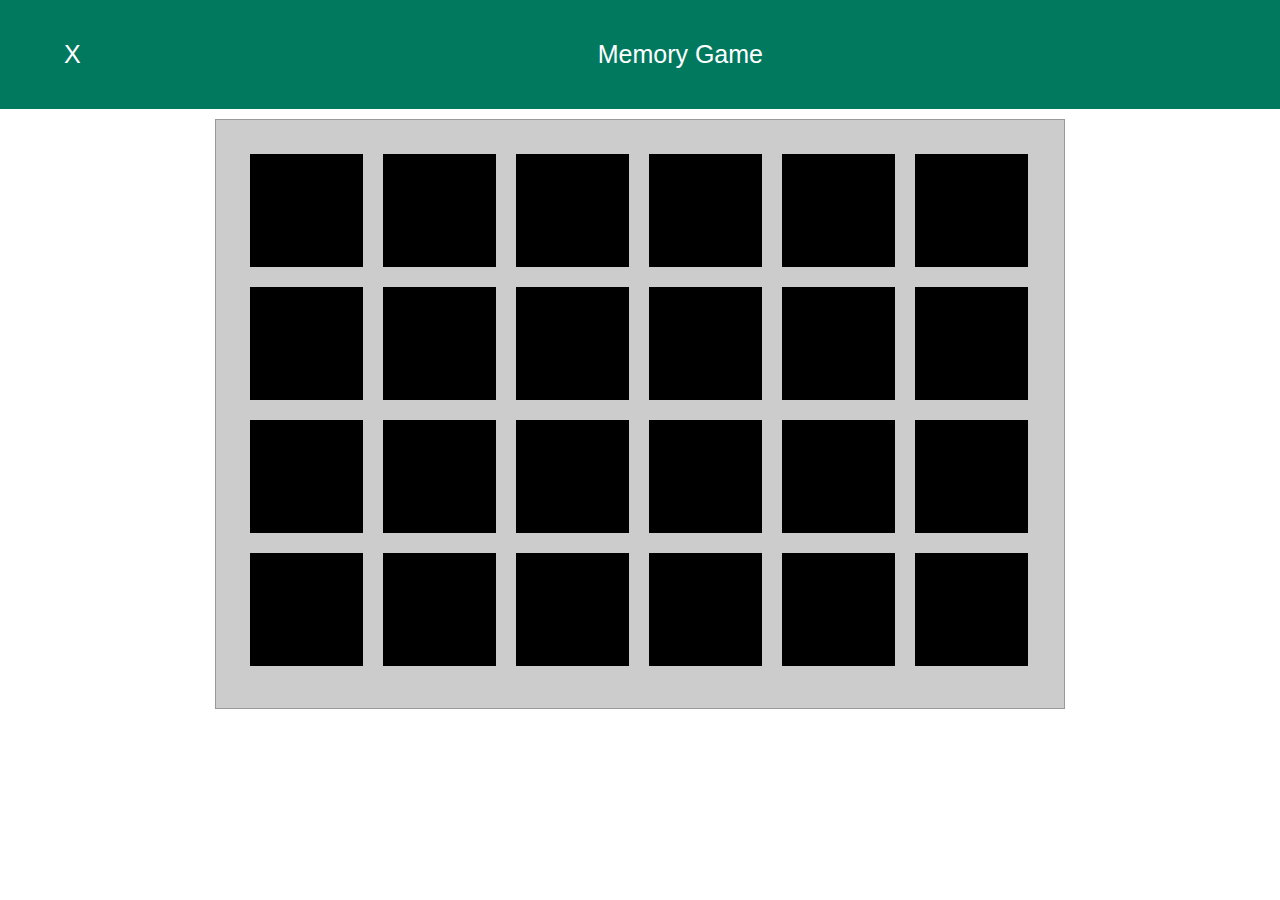
<file: memorygame.html>
<html>
<head>
  <title>Memory Game</title>
  <meta charset="UTF-8">
  
  <link rel="stylesheet" type="text/css" href="style/memory.css">
  <link rel="stylesheet" type="text/css" href="style/style.css">
  <script src='scripts/memory.js' type="text/javascript"></script>
</head>
<body>
  <header>
    <ul id="game_header">
      <li id='home_button'><a href="index.html">X</a></li>
      <li>Memory Game</li>
    </ul>
  </header>
  <div id='memory_board'></div>
  <script>newBoard();</script>
</body>
</html>
</file>
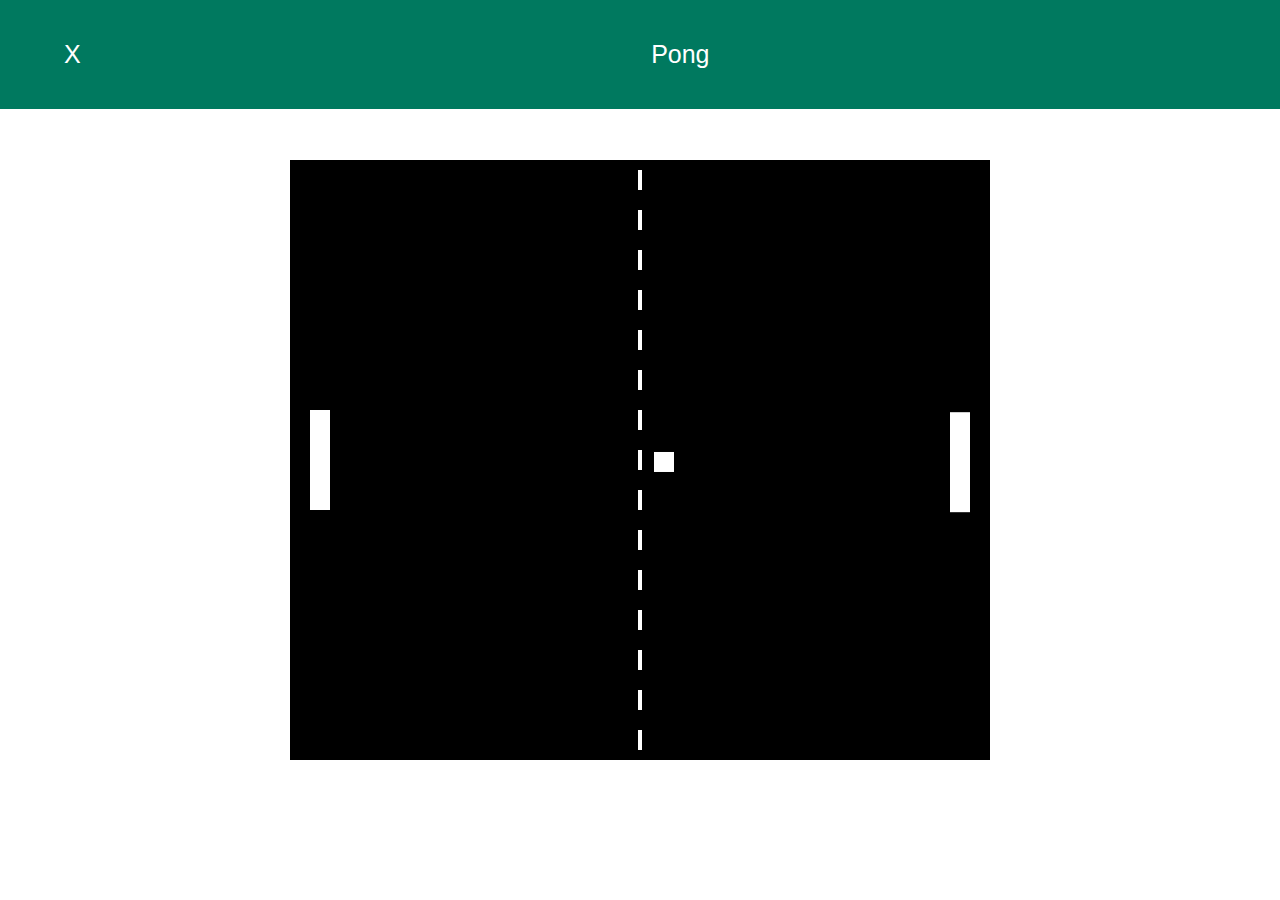
<file: pong.html>
<html>
<head>
  <title>Pong</title>
  <meta charset="UTF-8">
  <link rel="stylesheet" type="text/css" href="style/pong.css">
  <link rel="stylesheet" type="text/css" href="style/style.css">
   <script src='scripts/pong.js' type="text/javascript"></script>
</head>
<body>
  <header>
    <ul id="game_header">
      <li id='home_button'><a href="index.html">X</a></li>
      <li>Pong</li>
    </ul>
  </header>
 
</body>
</html>
</file>
<file: style/memory.css>
div#memory_board{
  background: #CCC;
  border: #999 1px solid;
  width: 800px;
  height: 540px;
  padding: 24px;
  margin: 0px auto;
  margin-top: 10px;
}

div#memory_board > div{
  background-color: black;
  border: #000 1px solid;
  width: 71px;
  height: 71px;
  float: left;
  margin: 10px;
  padding: 20px;
  font-size: 64px;
  cursor: pointer;
  text-align: center;
}

@media screen and (max-width: 640px){
  div#memory_board{
    width: 100%;
    padding: 0;
    
  }

  div#memory_board > div{
    width: 14%;
    height: 20%;
    margin: 1%;
    padding: 0%;
  }
}
</file>
<file: style/style.css>
body{
  margin: 0;
  padding: 0;
  font-family: sans-serif;

}

header{
  background: #00795f;
  width: 100%;
  padding: 40px 0;
  color: white;
  text-align: center;
  font-size: 25px;
}

#carousel-example-generic{
  height: 360px;
  width: 700px;
  margin:0 auto;
  margin-bottom: 20px

}

.carousel-inner{
  height: 360px;
  width: 700px;
  margin:0 auto;
  border-style: solid;
  border-width: 20px;
  border-color: white;
}

.rotate_image{
  max-height: 120%;
  margin: auto;
}

#welcome_message{
  text-align: center;
  padding: 0% 10% 0% 10%;
}

#home_button{
  float: left;
  padding-left: 5%;
}

#game_header{
  list-style: none;
  padding: 0;
  margin: 0;
}
#game_header li{
  display: inline-block;
 
}

a{
  text-decoration: none;
  color: inherit;

}

nav ul{
  background-color: #43a286;
  overflow: hidden;
  color: white;
  padding: 0;
  text-align: center;
  margin: 0;
  -webkit-transition: max-height 0.6s;
  -ms-transition: max-height 0.6s;
  -moz-transition: max-height 0.6s;
  -o-transition: max-height 0.6s;
  transition: max-height 0.6s;
}

nav ul li{
  display: inline-block;
  padding: 20px;
  color: white;
  font-size: 20px;
}

nav ul li:hover{
  background-color: #399077;
}

.handle{
  width: 100%;
  background: #005c48;
  box-sizing: border-box;
  padding: 15px 10px;
  cursor: pointer;
  color: white;
  text-align: center;
  display: none;
  font-size: 20px;

}
.blueberry{
  max-width: 960px;
  margin-top: 110px;
}

#doc{
  margin: 40px 0;
}
#content{
  margin: 0 auto;
  max-width: 1140px;
}

@media screen and (max-width: 640px){
  nav ul{
    max-height: 0px;
  }
  .showing{
    max-height: 20em;
  }
  nav ul li{
    box-sizing: border-box;
    width: 100%;
    padding: 15px;
  }
  .handle{
    display: block;
  }
  #carousel-example-generic{
    width: 450px;

  }


}
</file>
<file: style/pong.css>
canvas {
  position: absolute;
  margin: auto;
  top: 0;
  bottom: 0;
  left: 0;
  right: 0;
  padding-top: 20px;
}
</file>
